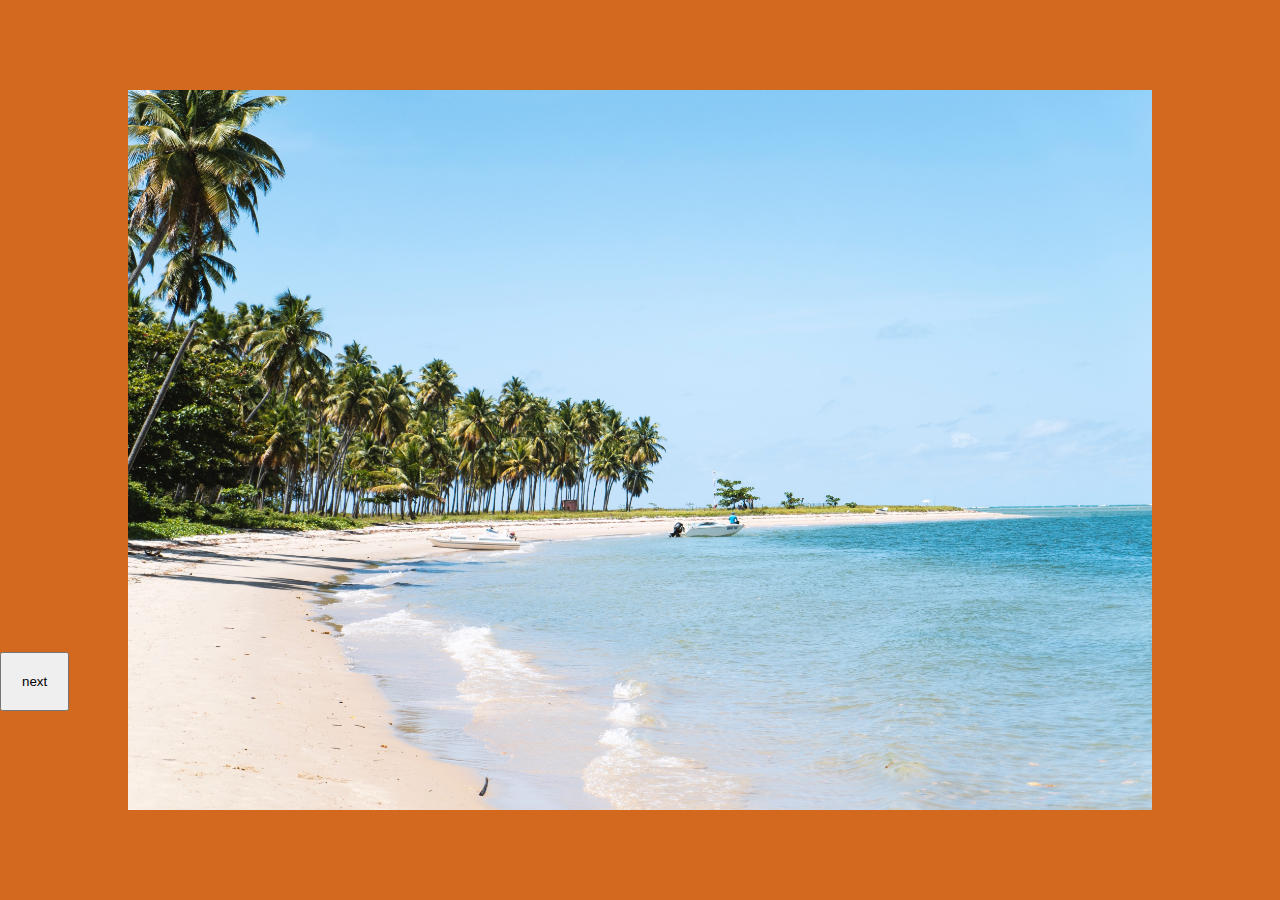
<file: slider.html>
<!DOCTYPE html>
<html lang="en">
<head>
    <meta charset="UTF-8">
    <meta name="viewport" content="width=device-width, initial-scale=1.0">
    <title>Document</title>
    <link rel="stylesheet" href="slider.css">
</head>
<body>
    <div class="hero-container">
        <div class="hero">   
            <img class="hero-img" src="img/vacation.jpg">
            <br>
            <img class="hero-img" src="slider/slider1.jpg">
            <br>
            <img class="hero-img" src="slider/slider2.jpg">
            <br>
            <img class="hero-img" src="slider/slider3.jpg">
            <br>
            <img class="hero-img" src="slider/slider4.jpg">
            <br>
            <img class="hero-img spec" src="slider/slider5.jpg">
            <br>
            <img class="hero-img" src="slider/slider6.jpg">
            <br>
            <img id="lastClone" class="hero-img" src="img/vacation.jpg">
        </div>
    </div>
    <button id="btn">next</button>
</body>
<script src="slider.js"></script>
</html>
</file>
<file: slider.css>
* {
    box-sizing: border-box;
    padding: 0;
    margin: 0;
}

:root {
    background-color: chocolate;
}

.hero-container {
    width: 80vw;
    height: 80vh;
    display: block;
    margin: 10vh auto;
    overflow: hidden;
}

.hero {
    width: 100%;
    height: 100%;
    display: grid;
    grid-template-rows: 100%;
    /* gap: 1px; */
}

img {
    height: 100%;
    width: 100%;
    object-fit: cover;
}

#btn {
    position: absolute;
    bottom: 21vh;
    padding: 20px;
}

.spec {
    object-position: top;
}
</file>
